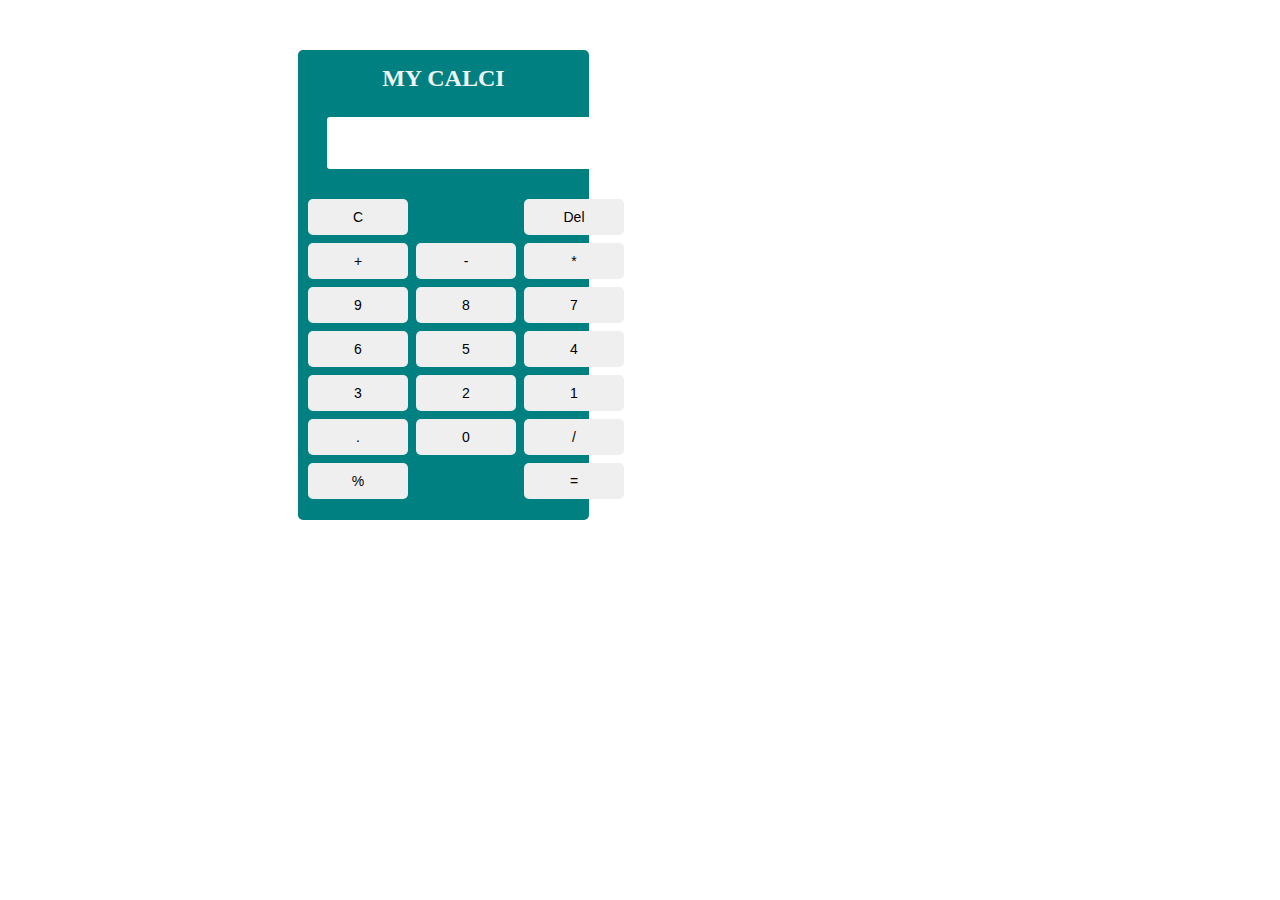
<file: index.html>
<!--Calculator Program-->
<!DOCTYPE html>
<html lang="en">
<head>
    <meta charset="UTF-8">
    <meta name="viewport" content="width=device-width, initial-scale=1.0">
    <title>Calculator</title>
    <link rel="stylesheet" href="prg19.css">
</head>
<body>
    <div class="calci" >
        <h2 class="head">MY CALCI</h2>
        <input type="text" id="result" readonly>
        <div class="btn">
            <button onclick="clearResult()">C</button><br>
            <button onclick="deleteResult()">Del</button>
            <button onclick="appendToResult('+')">+</button>
            <button onclick="appendToResult('-')">-</button>
            <button onclick="appendToResult('*')">*</button>
            <button onclick="appendToResult('9')">9</button>
            <button onclick="appendToResult('8')">8</button>
            <button onclick="appendToResult('7')">7</button> 
            <button onclick="appendToResult('6')">6</button>
            <button onclick="appendToResult('5')">5</button>
            <button onclick="appendToResult('4')">4</button>
            <button onclick="appendToResult('3')">3</button>
            <button onclick="appendToResult('2')">2</button>
            <button onclick="appendToResult('1')">1</button>
            <button onclick="appendToResult('.')">.</button>
            <button onclick="appendToResult('0')">0</button>
            <button onclick="appendToResult('/')">/</button>
            <button onclick="appendToResult('%')">%</button><br>
            <button onclick="calculateResult()">=</button>
        </div>
    </div>
    <script>
        function appendToResult(value){
            document.getElementById("result").value+=value;
        }
        function clearResult(){
            document.getElementById("result").value = "";
        }
        function calculateResult(){
            let result=document.getElementById("result").value;
            let finalResult=eval(result)
            document.getElementById("result").value=finalResult;
        }
        function deleteResult(){
            let display = document.getElementById("result").value;
            document.getElementById("result").value = display.slice(0, -1);
        }
    </script>
</body>
</html>
</file>
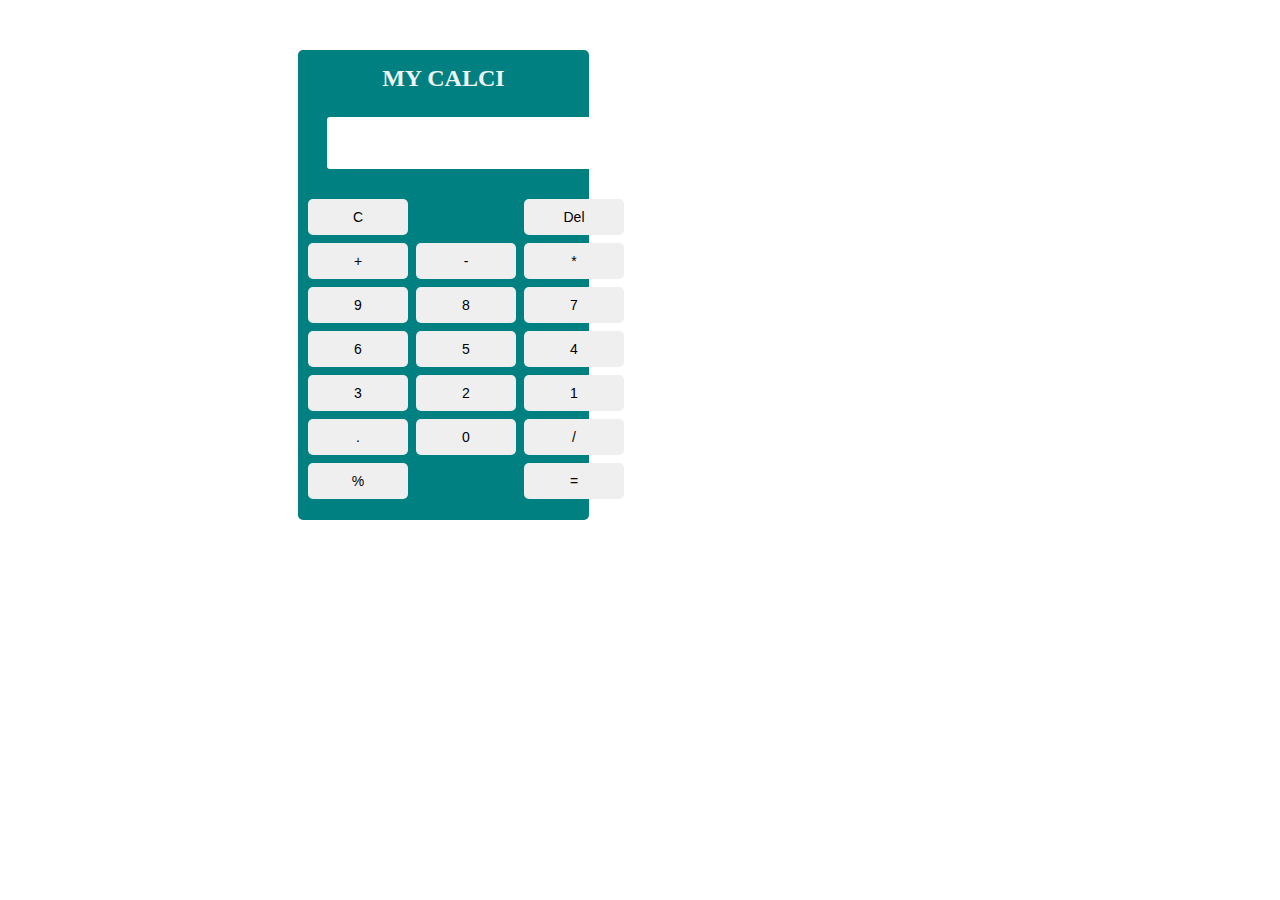
<file: prg19.html>
<!--Calculator Program-->
<!DOCTYPE html>
<html lang="en">
<head>
    <meta charset="UTF-8">
    <meta name="viewport" content="width=device-width, initial-scale=1.0">
    <title>Calculator</title>
    <link rel="stylesheet" href="prg19.css">
</head>
<body>
    <div class="calci" >
        <h2 class="head">MY CALCI</h2>
        <input type="text" id="result" readonly>
        <div class="btn">
            <button onclick="clearResult()">C</button><br>
            <button onclick="deleteResult()">Del</button>
            <button onclick="appendToResult('+')">+</button>
            <button onclick="appendToResult('-')">-</button>
            <button onclick="appendToResult('*')">*</button>
            <button onclick="appendToResult('9')">9</button>
            <button onclick="appendToResult('8')">8</button>
            <button onclick="appendToResult('7')">7</button> 
            <button onclick="appendToResult('6')">6</button>
            <button onclick="appendToResult('5')">5</button>
            <button onclick="appendToResult('4')">4</button>
            <button onclick="appendToResult('3')">3</button>
            <button onclick="appendToResult('2')">2</button>
            <button onclick="appendToResult('1')">1</button>
            <button onclick="appendToResult('.')">.</button>
            <button onclick="appendToResult('0')">0</button>
            <button onclick="appendToResult('/')">/</button>
            <button onclick="appendToResult('%')">%</button><br>
            <button onclick="calculateResult()">=</button>
        </div>
    </div>
    <script>
        function appendToResult(value){
            document.getElementById("result").value+=value;
        }
        function clearResult(){
            document.getElementById("result").value = "";
        }
        function calculateResult(){
            let result=document.getElementById("result").value;
            let finalResult=eval(result)
            document.getElementById("result").value=finalResult;
        }
        function deleteResult(){
            let display = document.getElementById("result").value;
            document.getElementById("result").value = display.slice(0, -1);
        }
    </script>
</body>
</html>
</file>
<file: prg19.css>
.head{
    text-align: center;
    padding-top: 15px;
    color: rgb(239, 244, 245);
    text-shadow: 2px;
}
.calci{
    background-color: teal;
    width: 23%;
    height: 470px;
    margin-left: 290px;
    margin-top: 50px;
    border: none;
    border-radius: 5px;
}

#result{
    width: 300px;
    border-color: rgb(247, 207, 207);
    text-align: right;
    height: 50px;
    margin-top: 5px;
    margin-left: 10%;
    margin-bottom: 20px;
    border-radius: 3px;
    border: none;
    font-size: larger;

}

.btn{
    display: grid;
    grid-template-columns: repeat(3,1fr);
    gap: 8px;
    margin-top: 10px;
    margin-left: 10px;
    
   
}

button{
    padding:10px  10px ;
    width: 100px;
    font-size: 14px;
    cursor: pointer;
    border-radius: 5px;
    border: none;
}

button:hover{
    background-color: rgb(219, 113, 219);
    height: 40px;
}
</file>
